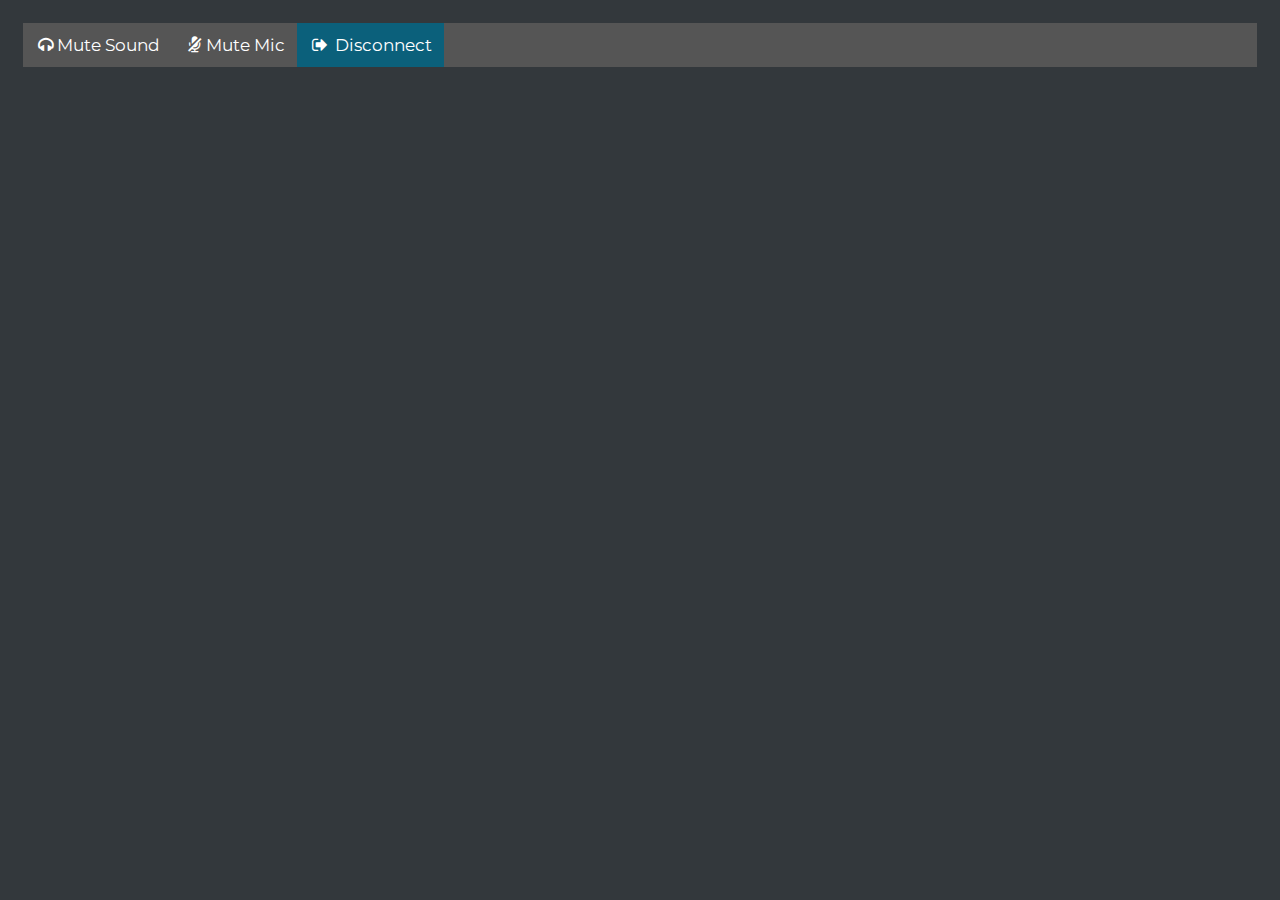
<file: index.html>
<html>
<head>
<title>Agent Video App</title>
<script type="text/javascript" src="https://pex-gcc.com/static/webrtc/js/pexrtc.js"></script>
<script type="text/javascript" src="webui.js"></script>
<link rel="stylesheet" href="css/vidstyle.css">
<meta name="viewport" content="width=device-width, initial-scale=1">
<link rel="stylesheet" href="https://cdnjs.cloudflare.com/ajax/libs/font-awesome/4.7.0/css/font-awesome.min.css">
<script type='text/javascript'>
window.onload = function()
{
    /* Params: conf node, conf name, bandwidth, display name, PIN */

    const urlSearchParams = new URLSearchParams(window.location.search);
    const params = Object.fromEntries(urlSearchParams.entries());
    let videoid = "mp" + params.videoid
    initialise("pex-gcc.com", videoid, "1264", "Agent Video", "2021");
}
</script>

</head>

<body>
<div class="navbar">
  <a href="#" onclick="enableMute()"><i class="fa fa-fw fa-headphones"></i>Mute Sound</a> 
  <a href="#" onlick="muteAudioStreams();" id="id_muteaudio" class="webrtcbutton btn-audio"><i class="fa fa-fw fa-microphone-slash"></i>Mute Mic</a> 
  <a class="active" href="#" onclick="window.location='https://kforney1205.github.io/agentjoin/';" id="id_disconnect" class="webrtcbutton btn-disconnect"><i class="fa fa-fw fa-sign-out"></i> Disconnect</a> 
</div>

<!-- <button onclick="enableMute()" type="button">Mute Audio Output</button>
<button onclick="disableMute()" type="button">Enable Audio Output</button>
<button onlick="muteAudioStreams();" type="button" id="id_muteaudio" class="webrtcbutton btn-audio">Mute Microphone</button>
<button onclick="window.location='https://kforney1205.github.io/agentjoin/';" type="button" id="id_disconnect" class="webrtcbutton btn-disconnect">Disconnect from Call</button> -->


<div width='100%' height='100%' style='overflow:auto' id="viewport">
<video width="90%" id="video" autoplay="autoplay"/><br>
</div>
</body>
</html>
</file>
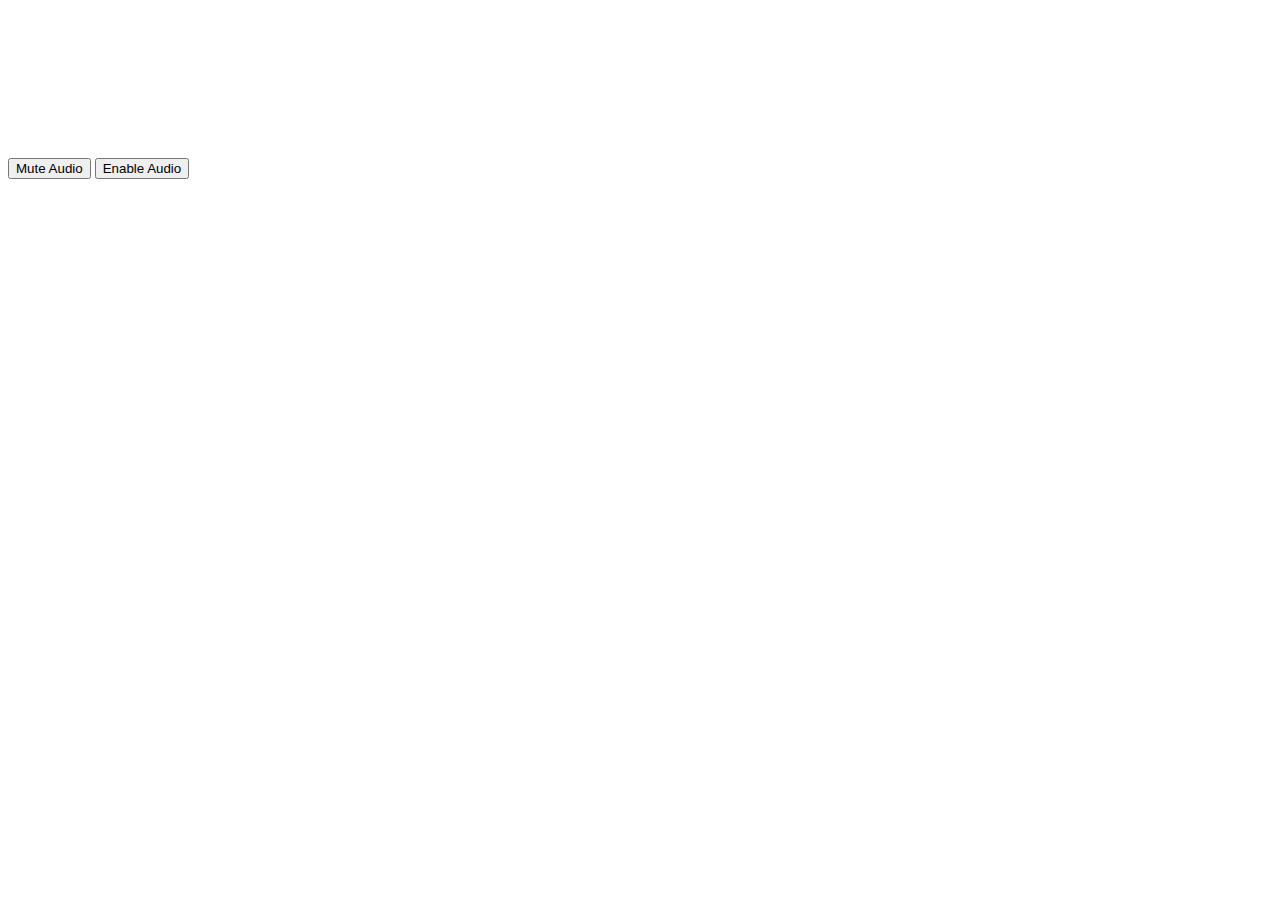
<file: webrtc.html>
<html>
<head>
<title>Simple Demo</title>
<script type="text/javascript" src="https://pex-gcc.com/static/webrtc/js/pexrtc.js"></script>
<script type="text/javascript" src="webui.js"></script>
<script type='text/javascript'>
window.onload = function()
{
    /* Params: conf node, conf name, bandwidth, display name, PIN */
    initialise("pex-gcc.com", "mp738595", "1264", "Agent Video", "2021");
}
</script>
</head>

<body>
<div width='100%' height='100%' style='overflow:auto' id="viewport">
    <video width="100%" id="video" autoplay="autoplay" poster="https://pex-gcc.com/static/webrtc/img/spinner.gif"/><br>

</div>
    <button onclick="enableMute()" type="button">Mute Audio</button>
 <button onclick="disableMute()" type="button">Enable Audio</button>
 <script>
var vid = document.getElementById("video");

function enableMute() { 
  vid.muted = true;
} 

function disableMute() { 
  vid.muted = false;
} 

function checkMute() { 
  alert(vid.muted);
} 
</script> 
</body>
</html>
</file>
<file: css/vidstyle.css>
@import url("https://fonts.googleapis.com/css2?family=Montserrat:wght@400;500;600;700&display=swap");


body {
  padding: 15px;
  background: #33383c;
  font-family: "Montserrat", sans-serif;
}

.navbar {
  width: 100%;
  background-color: #555;
  overflow: auto;
}

.navbar a {
  float: left;
  padding: 12px;
  color: white;
  text-decoration: none;
  font-size: 17px;
}

.navbar a:hover {
  background-color: #000;
}

.active {
  background-color: #0b607b;
}

@media screen and (max-width: 500px) {
  .navbar a {
    float: none;
    display: block;
  }
}
</file>
